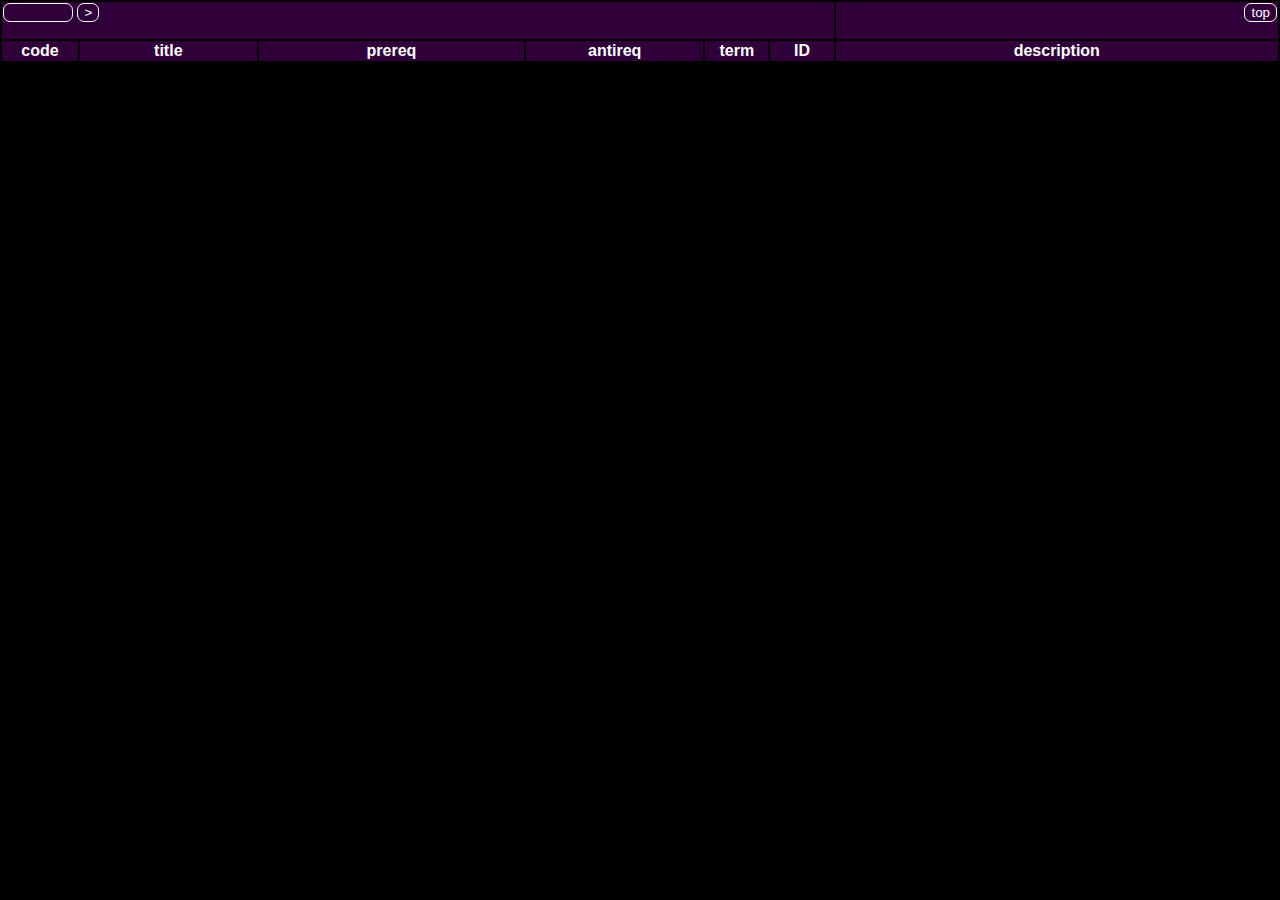
<file: template.html>
<html>
    <head>
        <link rel="stylesheet" href="index.css" />
        <script src="script.js"></script>
    </head>
    <body>
        <table>
            <colgroup>
                <col class="code" span="1" />
                <col class="title" span="1" />
                <col class="prereq" span="1" />
                <col class="antireq" span="1" />
                <col class="term" span="1" />
                <col class="ID" span="1" />
                <col class="description" span="1" />
            </colgroup>
            <thead>
                <tr>
                    <th class="formCell" colspan="6">
                        <form class="searchAnchor" onsubmit="return toAnchor();">
                            <input id="inputAnchor" type="text" autocomplete="off" />
                            <input type="submit" value="&gt;" />
                        </form>
                    </th>
                    <th class="buttonCell" colspan="1">
                        <input type="button" value="top" onclick="toTop()" />
                    </th>
                </tr>
                <tr>
                    <th class="code">code</th>
                    <th class="title">title</th>
                    <th class="prereq">prereq</th>
                    <th class="antireq">antireq</th>
                    <th class="term">term</th>
                    <th class="ID">ID</th>
                    <th class="description">description</th>
                </tr>
            </thead>
            <tbody>
                <!-- generated by coursemap.py -->
            <tbody>
        </table>
    </body>
</html>
</file>
<file: index.css>
html, body{
    width:100%;
    padding:0;
    margin:0;
    color: white;
    background-color: black;
    font-family: sans-serif;
}
table {table-layout: fixed; width: 100%;}
col.code {width: 6%;}
col.title {width: 14%}
col.prereq {width: 21%}
col.antireq {width: 14%}
col.term {width: 5%}
col.ID {width: 5%}
/*col.description (width: )*/
thead tr th {background: #30003b;}
thead tr:nth-child(1) th {position: sticky; top: 0;}
thead tr:nth-child(2) th {position: sticky; top: 28px;}
td {padding: 0px 10px 0px 10px; word-wrap: break-word;}
a {
    color: HotPink;
    font-weight: 777;
    background-color: transparent;
    text-decoration: none;
}
a:hover {color: Gold;}
th.formCell {text-align: left;}
th.buttonCell {text-align: right; vertical-align: top;}
input {
    color: white;
    background-color: #30003b;
    border: 1px solid white;
    border-radius: 7px;
}
#inputAnchor {
    width: 70px;
}
</file>
